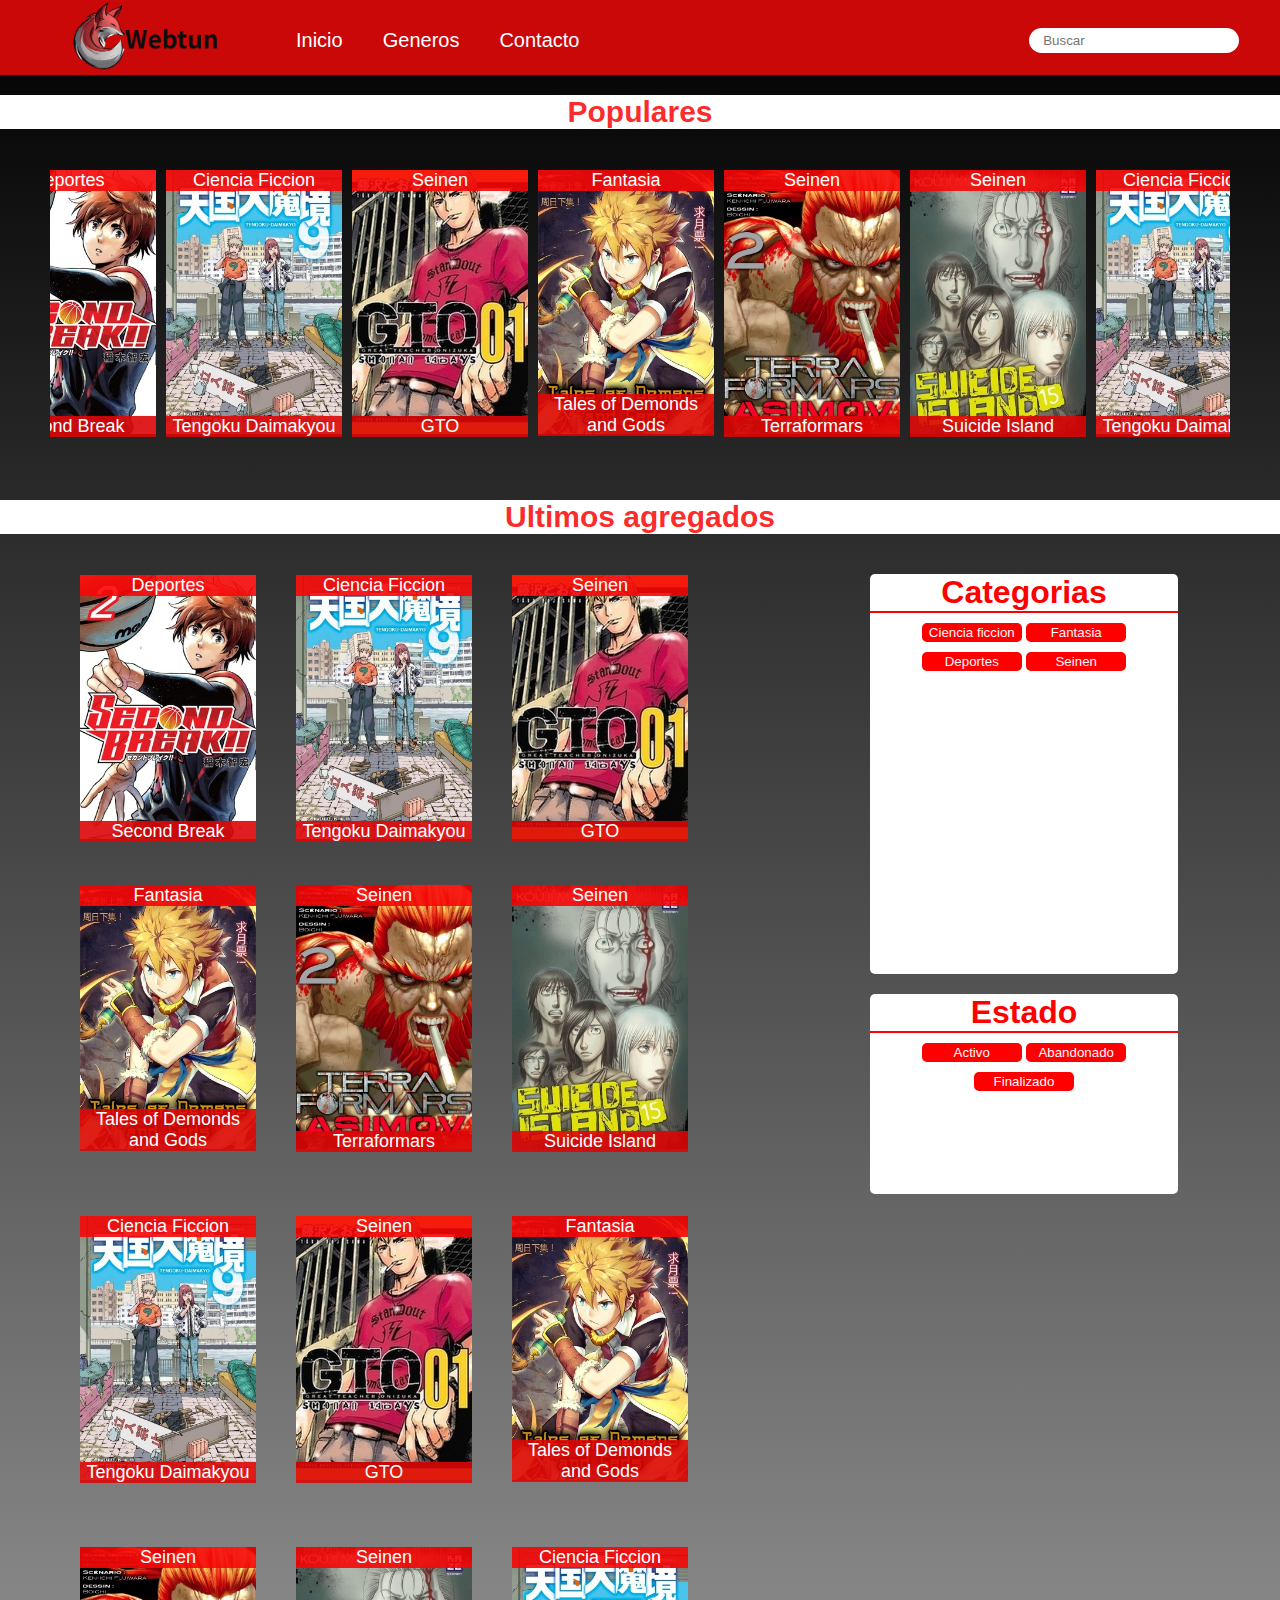
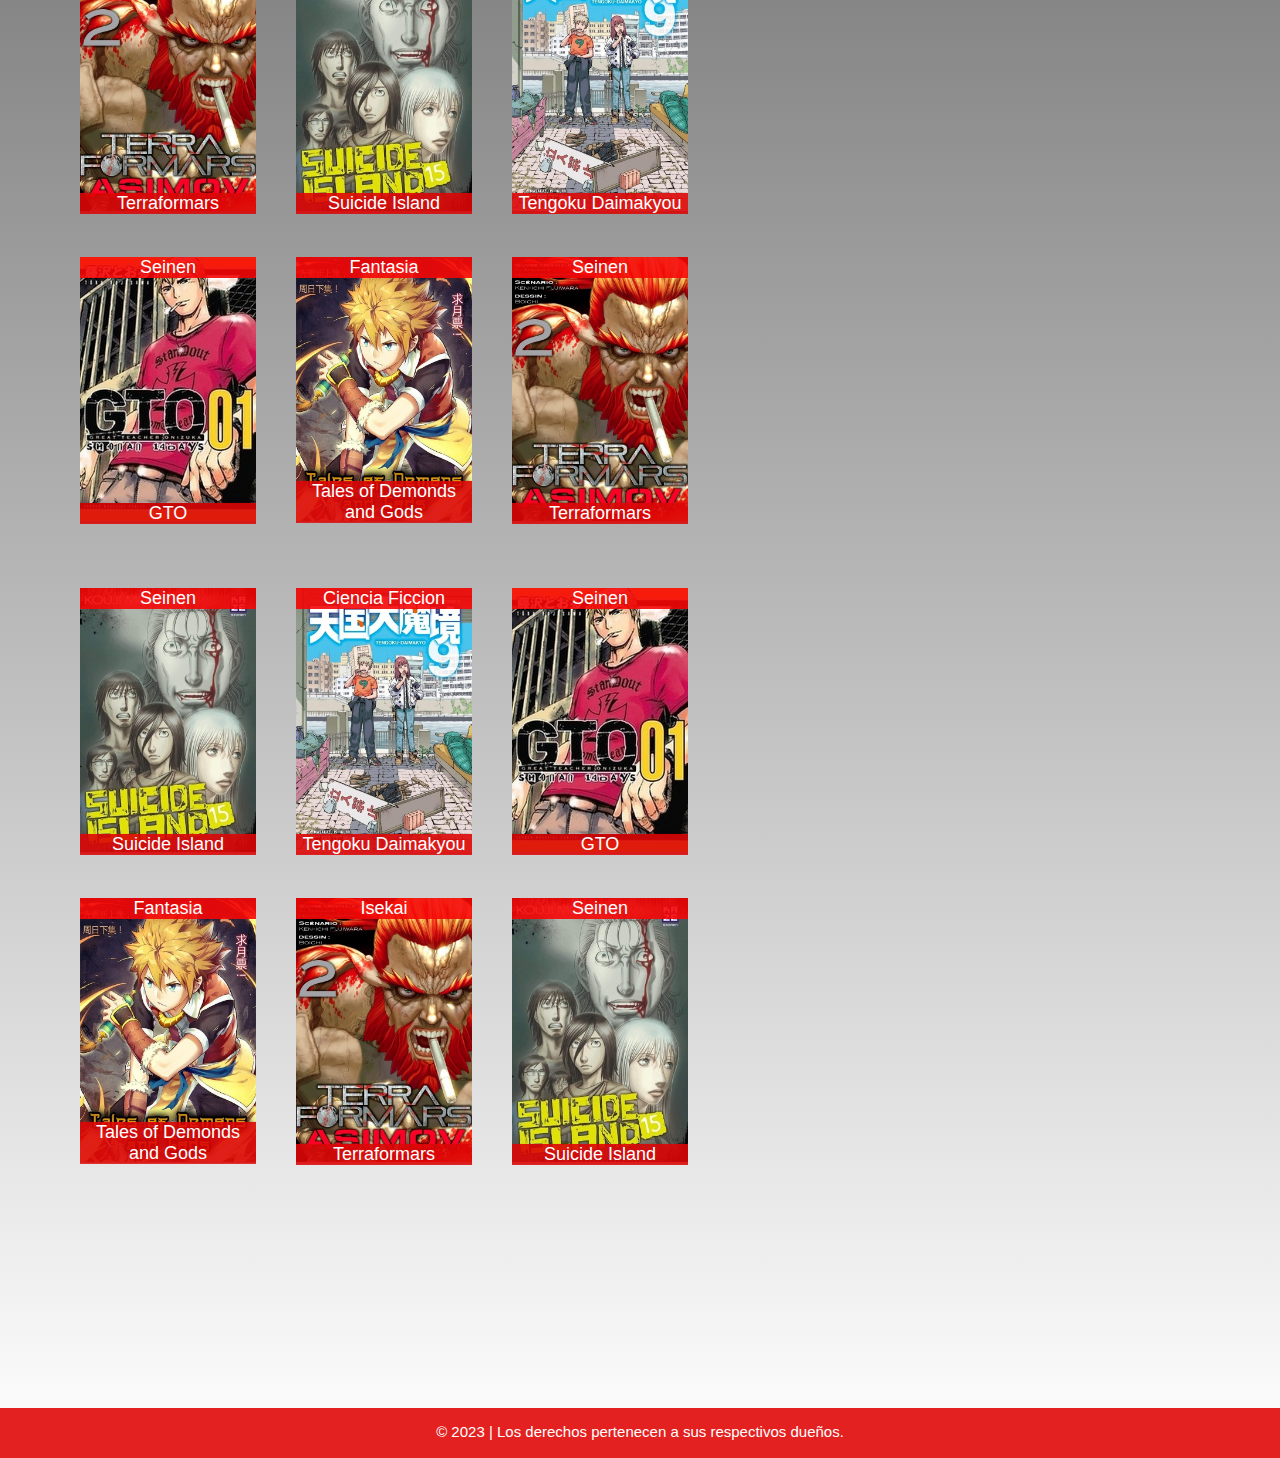
<file: index.html>
<!DOCTYPE html>
<html lang="en">
<head>
    <meta charset="UTF-8">
    <meta name="viewport" content="width=device-width, initial-scale=1.0">
    <link rel="stylesheet" href="style.css">
    <title>Webtun</title>
</head>
<body>
    <header>
        <div class="logo">
            <a href="index.html">
                <img src="imagenes/logotipo.png" width="180px"   alt="" >
            </a>

        </div>
        <nav class="nav-lista">
            
            <ul class="menu">
                <li><a href="index.html">Inicio</a></li>
                <li><a href="genero.html">Generos</a></li>
                <li><a href="contacto.html">Contacto</a></li>
                
            </ul>
        </nav>
        <div class="barra-busqueda">
            <input type="text" placeholder=" Buscar">
    
        </div>
    </header>

    <section>
        <div class="titulo">
            <h2>Populares</h2>
        </div>
        <div id="carrusel">

        </div>
        
        <div class="titulo">
            <h2 id="titulo-todos">Ultimos agregados</h2>
        </div>
        <div  class="todos-agregados">
            <div id="cards-div">
                
            </div>
            <div class="todos-filtros">
                <div class="filtros">
                    <h1 class="titulo-filtro">Categorias</h1>
                    <button type="button" onclick="todosFiltros('Ciencia Ficcion')">Ciencia ficcion</button>
                    <button type="button" onclick="todosFiltros('Fantasia')">Fantasia</button>
                    <button type="button" onclick="todosFiltros('Deportes')">Deportes </button>
                    <button type="button" onclick="todosFiltros('Seinen')">Seinen</button>
                </div>
                <div class="estado">
                    <h1 class="titulo-filtro">Estado</h1>
                    <button type="button" onclick="estado('Activo')">Activo</button>
                    <button type="button" onclick="estado('Abandonado')">Abandonado</button>
                    <button type="button" onclick="estado('Finalizado')">Finalizado</button>
                </div>
            </div>
                
        </div>

    </section>
               
    <footer>
        <p class="p-footer">© 2023 |  Los derechos pertenecen a sus respectivos dueños.</p>
    </footer>
            
    <script src="main.js"></script>
</body>
</html>
</file>
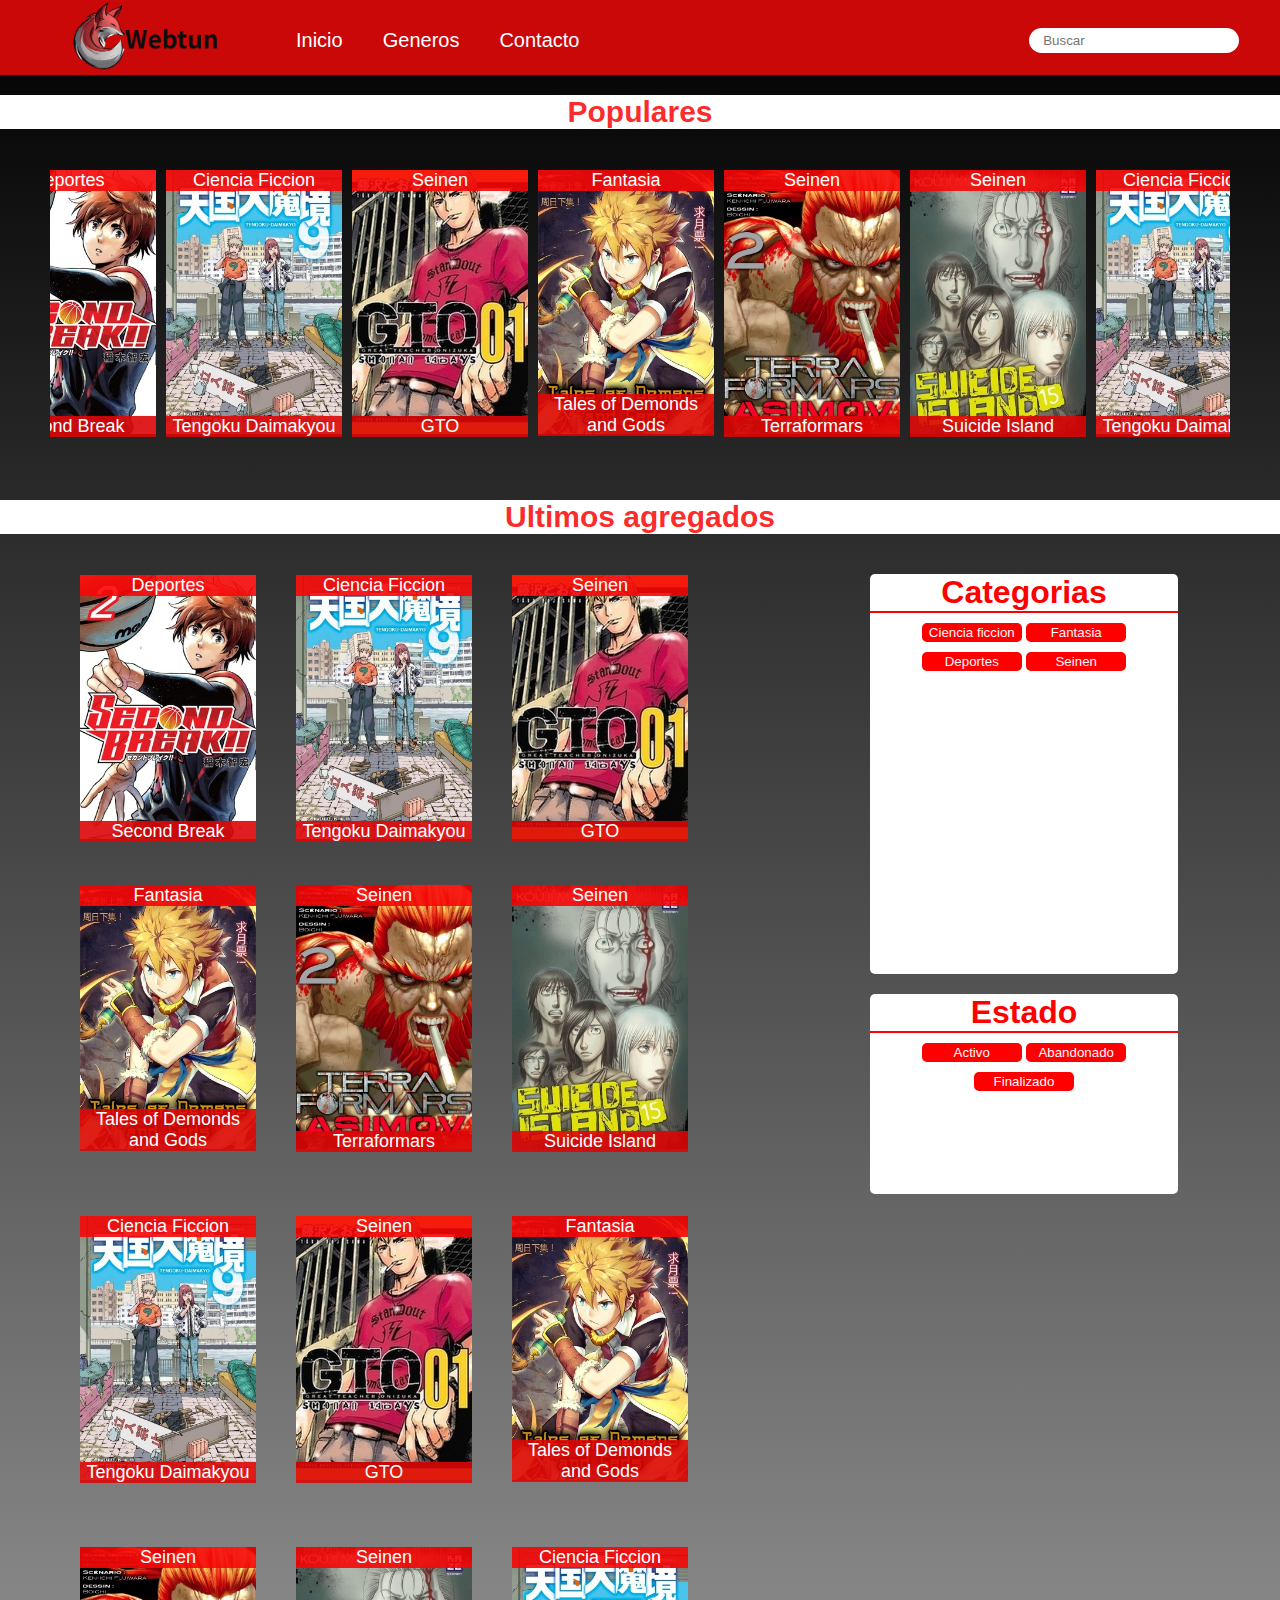
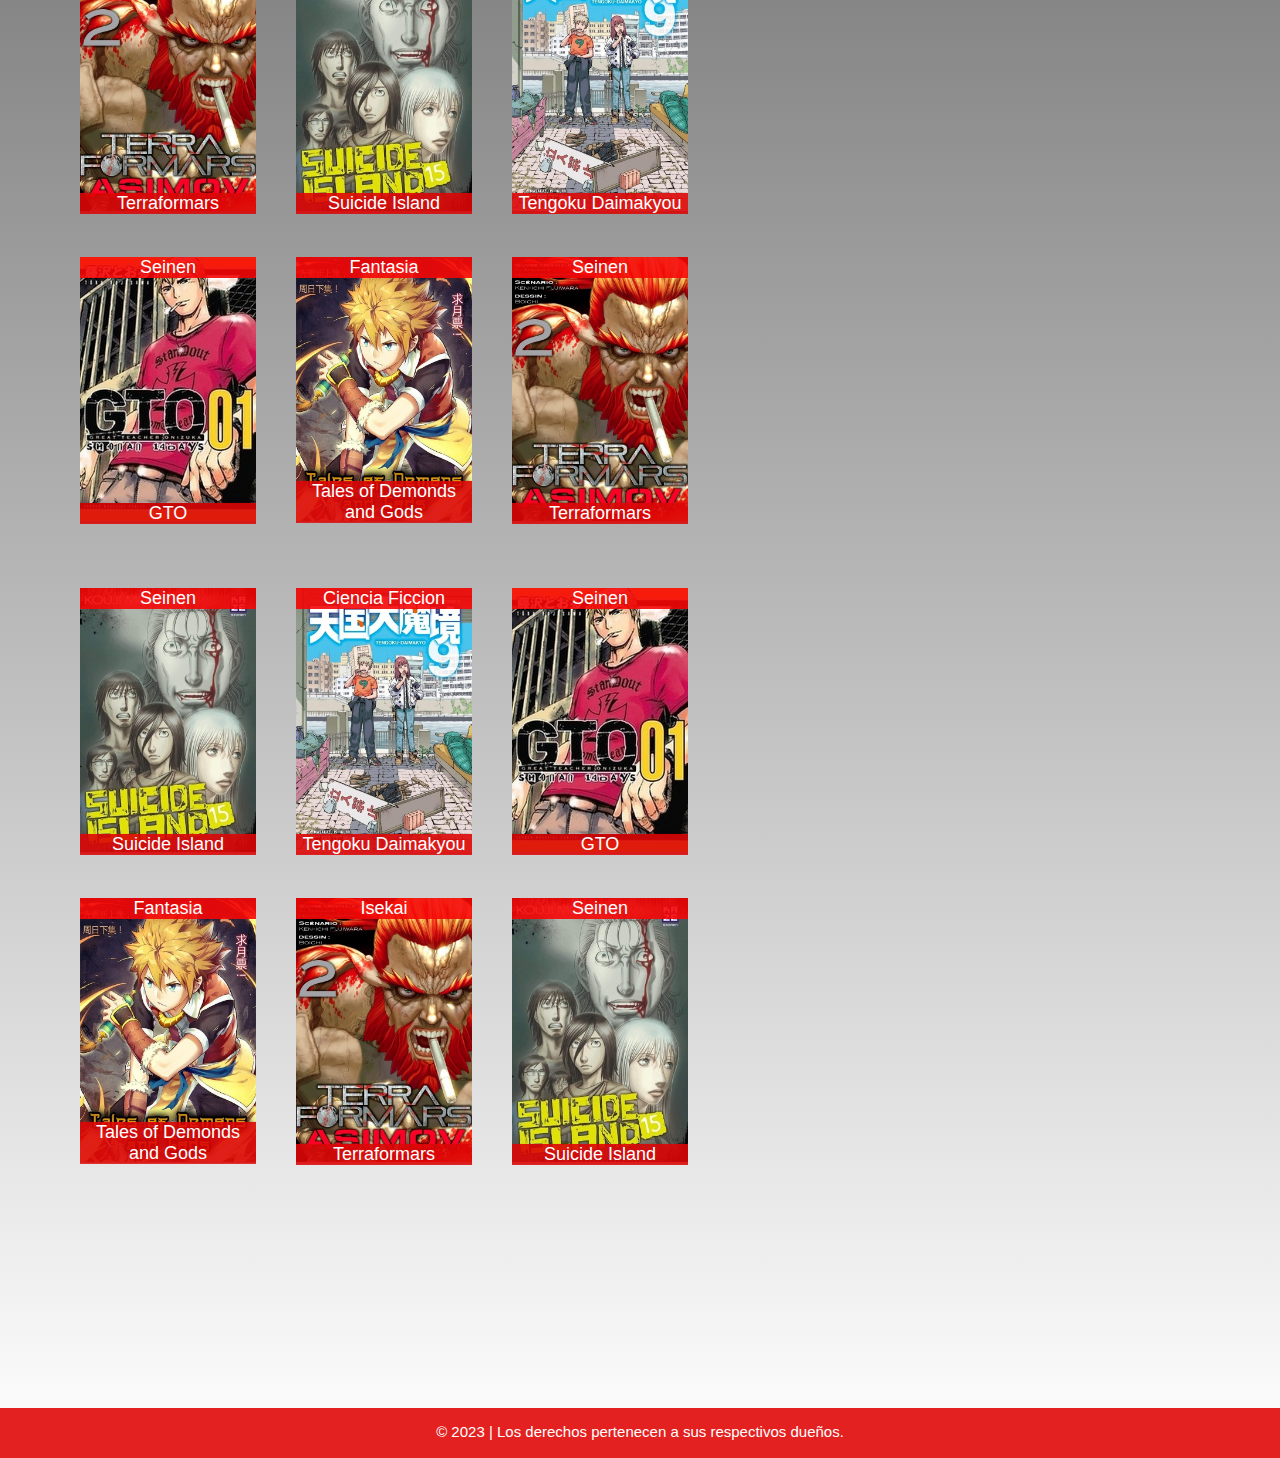
<file: fullStackJava/trabajoFinal/index.html>
<!DOCTYPE html>
<html lang="en">
<head>
    <meta charset="UTF-8">
    <meta name="viewport" content="width=device-width, initial-scale=1.0">
    <link rel="stylesheet" href="style.css">
    <title>Webtun</title>
</head>
<body>
    <header>
        <div class="logo">
            <a href="index.html">
                <img src="/fullStackJava/trabajoFinal/imagenes/logotipo.png" width="180px"   alt="" >
            </a>

        </div>
        <nav class="nav-lista">
            
            <ul class="menu">
                <li><a href="index.html">Inicio</a></li>
                <li><a href="genero.html">Generos</a></li>
                <li><a href="contacto.html">Contacto</a></li>
                
            </ul>
        </nav>
        <div class="barra-busqueda">
            <input type="text" placeholder=" Buscar">
    
        </div>
    </header>

    <section>
        <div class="titulo">
            <h2>Populares</h2>
        </div>
        <div id="carrusel">

        </div>
        
        <div class="titulo">
            <h2 id="titulo-todos">Ultimos agregados</h2>
        </div>
        <div  class="todos-agregados">
            <div id="cards-div">
                
            </div>
            <div class="todos-filtros">
                <div class="filtros">
                    <h1 class="titulo-filtro">Categorias</h1>
                    <button type="button" onclick="todosFiltros('Ciencia Ficcion')">Ciencia ficcion</button>
                    <button type="button" onclick="todosFiltros('Fantasia')">Fantasia</button>
                    <button type="button" onclick="todosFiltros('Deportes')">Deportes </button>
                    <button type="button" onclick="todosFiltros('Seinen')">Seinen</button>
                </div>
                <div class="estado">
                    <h1 class="titulo-filtro">Estado</h1>
                    <button type="button" onclick="estado('Activo')">Activo</button>
                    <button type="button" onclick="estado('Abandonado')">Abandonado</button>
                    <button type="button" onclick="estado('Finalizado')">Finalizado</button>
                </div>
            </div>
                
        </div>

    </section>
               
    <footer>
        <p class="p-footer">© 2023 |  Los derechos pertenecen a sus respectivos dueños.</p>
    </footer>
            
    <script src="/fullStackJava/trabajoFinal/main.js"></script>
</body>
</html>
</file>
<file: style.css>
*{
     /* border: 2px solid black;         */
     margin: 0px;
     padding: 0px;
     font-family:sans-serif
}
body{
    background: linear-gradient(to bottom, black, gray, white);
    margin: 0px;
    padding: 0px;
    /* background-color: gray; */
}
header{
    
    display: flex;
    /* justify-content: space-around;  */
    /* background-color: rgb(239, 8, 8); */
    background:rgba(224, 9, 9, 0.9)  ;
    margin-bottom: 20px;
    z-index: 2;
}
.menu{
    display: flex;
    
     
    list-style-type: none;
    
    

}
.menu li{
    font-size: 20px;
    margin:0px 20px;
    
    color: white;
}
.menu li a{
    color: white;
    text-decoration: none;
}
.logo{
    /* min-height: 50px; */
    width: 20%;
    display: flex;
    align-items: flex-start;
    justify-content: center;
    padding-left: 20px;
    
    z-index: 1;
}
.barra-busqueda{
    /* min-height: 50px; */
    width: 50%;
    display: flex;
    align-items: flex-start;
    justify-content: flex-end;
    padding-right:20px;
    
}
input{
    padding-left:10px ;
}
.carrusel{
    min-height: 120px;
}
.nav-lista{
    
    margin: 0px;
    padding: 0px;
    display: flex;
    align-items: center;
    margin-top: 5px;
}
.barra-busqueda input{
    margin-top: 28px;
    width: 200px;
    height: 25px;
    border-radius: 20px;
    border: none;

}
.titulo{
    text-align: center;
    /* background:rgba(252, 14, 14, 0.9)  ; */
    color:rgba(252, 14, 14, 0.9);
    font-size: 20px;
    background-color: white;
    
    
}
.card,.card-carrusel{
   /* min-width: 200px;
   width: 200px; */
   text-align: center;
   margin: 0px 20px 0px;
   padding: 0;
}
.card img{
    width: 176px;
    height: 264px;
    
    
    
    
}
.card-carrusel img{
    width: 176px;
    height: 264px;
}
    
    
    
    
    
#cards-div{
    display: flex;
    justify-content: center;
    flex-wrap: wrap;
    padding-top: 20px;
    width: 60%;
    /* background: linear-gradient(to top, #f0f0f0, #d8d8d8); */
   
}


.genero-manga{
    transform: translate(0%,100%);
    margin: 0;
    margin-top: 0;
    background:rgba(245, 7, 7, 0.9)  ;
    color: white;
    font-size: 18px;
}
.titulo-manga{
    transform: translate(0%,-105%);
    margin: 0;
    margin-top: 0;
    background:rgba(219, 7, 7, 0.9)  ;
    color: white;
    font-size: 18px;
}

#carrusel{
    display: flex;
    overflow-x:scroll;
    overflow-y: hidden;
    padding: 0px;
    margin: 20px 50px 20px;
    
    
}

#carrusel .card-carrusel{
    margin:0px 5px 0px;
    padding: 0;
    transition: transform 0.4s ease;
    
}

   
#carrusel .card-carrusel:hover{
    transform: scale(1.1);
    
    
}

/* #carrusel::-webkit-scrollbar {
    border-radius: 20px;
} */

.filtros {
   
    height:400px;
    width: 60%;
    background-color:white;
    border-radius: 5px;
    margin-top: 20px;
    color: red;
    text-align: center;
}

.estado{
    background-color: white;
    color: red;
    text-align: center;
    width: 60%;
    height: 200px;
    border-radius: 5px;
    margin-top: 20px;
}

.todos-agregados{
    display: flex;
    min-height: 700px;
}
.todos-filtros{
    width: 40%;
    display: flex;
    flex-direction: column;
    align-items: center;
    margin-top: 20px;
}
.titulo-filtro{
    border-bottom: solid 2px red;
}
button{
    color:ghostwhite;
    border: solid 2px red;
    border-radius: 5px;
    width: 100px;
    /* height: 20px; */
    margin-top: 10px;
    background-color:red;
    cursor: pointer;
    /* border: none; */
}
footer{
    min-height:50px;
    background:rgba(224, 9, 9, 0.9)    ;
    display: flex;
    justify-content:center;
    color :white;
    margin-top: 200px;
    
}
.p-footer{
    margin-top: 15px;
    font-size: 15px;
}
</file>
<file: fullStackJava/trabajoFinal/style.css>
*{
     /* border: 2px solid black;         */
     margin: 0px;
     padding: 0px;
     font-family:sans-serif
}
body{
    background: linear-gradient(to bottom, black, gray, white);
    margin: 0px;
    padding: 0px;
    /* background-color: gray; */
}
header{
    
    display: flex;
    /* justify-content: space-around;  */
    /* background-color: rgb(239, 8, 8); */
    background:rgba(224, 9, 9, 0.9)  ;
    margin-bottom: 20px;
    z-index: 2;
}
.menu{
    display: flex;
    
     
    list-style-type: none;
    
    

}
.menu li{
    font-size: 20px;
    margin:0px 20px;
    
    color: white;
}
.menu li a{
    color: white;
    text-decoration: none;
}
.logo{
    /* min-height: 50px; */
    width: 20%;
    display: flex;
    align-items: flex-start;
    justify-content: center;
    padding-left: 20px;
    
    z-index: 1;
}
.barra-busqueda{
    /* min-height: 50px; */
    width: 50%;
    display: flex;
    align-items: flex-start;
    justify-content: flex-end;
    padding-right:20px;
    
}
input{
    padding-left:10px ;
}
.carrusel{
    min-height: 120px;
}
.nav-lista{
    
    margin: 0px;
    padding: 0px;
    display: flex;
    align-items: center;
    margin-top: 5px;
}
.barra-busqueda input{
    margin-top: 28px;
    width: 200px;
    height: 25px;
    border-radius: 20px;
    border: none;

}
.titulo{
    text-align: center;
    /* background:rgba(252, 14, 14, 0.9)  ; */
    color:rgba(252, 14, 14, 0.9);
    font-size: 20px;
    background-color: white;
    
    
}
.card,.card-carrusel{
   /* min-width: 200px;
   width: 200px; */
   text-align: center;
   margin: 0px 20px 0px;
   padding: 0;
}
.card img{
    width: 176px;
    height: 264px;
    
    
    
    
}
.card-carrusel img{
    width: 176px;
    height: 264px;
}
    
    
    
    
    
#cards-div{
    display: flex;
    justify-content: center;
    flex-wrap: wrap;
    padding-top: 20px;
    width: 60%;
    /* background: linear-gradient(to top, #f0f0f0, #d8d8d8); */
   
}


.genero-manga{
    transform: translate(0%,100%);
    margin: 0;
    margin-top: 0;
    background:rgba(245, 7, 7, 0.9)  ;
    color: white;
    font-size: 18px;
}
.titulo-manga{
    transform: translate(0%,-105%);
    margin: 0;
    margin-top: 0;
    background:rgba(219, 7, 7, 0.9)  ;
    color: white;
    font-size: 18px;
}

#carrusel{
    display: flex;
    overflow-x:scroll;
    overflow-y: hidden;
    padding: 0px;
    margin: 20px 50px 20px;
    
    
}

#carrusel .card-carrusel{
    margin:0px 5px 0px;
    padding: 0;
    transition: transform 0.4s ease;
    
}

   
#carrusel .card-carrusel:hover{
    transform: scale(1.1);
    
    
}

/* #carrusel::-webkit-scrollbar {
    border-radius: 20px;
} */

.filtros {
   
    height:400px;
    width: 60%;
    background-color:white;
    border-radius: 5px;
    margin-top: 20px;
    color: red;
    text-align: center;
}

.estado{
    background-color: white;
    color: red;
    text-align: center;
    width: 60%;
    height: 200px;
    border-radius: 5px;
    margin-top: 20px;
}

.todos-agregados{
    display: flex;
    min-height: 700px;
}
.todos-filtros{
    width: 40%;
    display: flex;
    flex-direction: column;
    align-items: center;
    margin-top: 20px;
}
.titulo-filtro{
    border-bottom: solid 2px red;
}
button{
    color:ghostwhite;
    border: solid 2px red;
    border-radius: 5px;
    width: 100px;
    /* height: 20px; */
    margin-top: 10px;
    background-color:red;
    cursor: pointer;
    /* border: none; */
}
footer{
    min-height:50px;
    background:rgba(224, 9, 9, 0.9)    ;
    display: flex;
    justify-content:center;
    color :white;
    margin-top: 200px;
    
}
.p-footer{
    margin-top: 15px;
    font-size: 15px;
}
</file>
